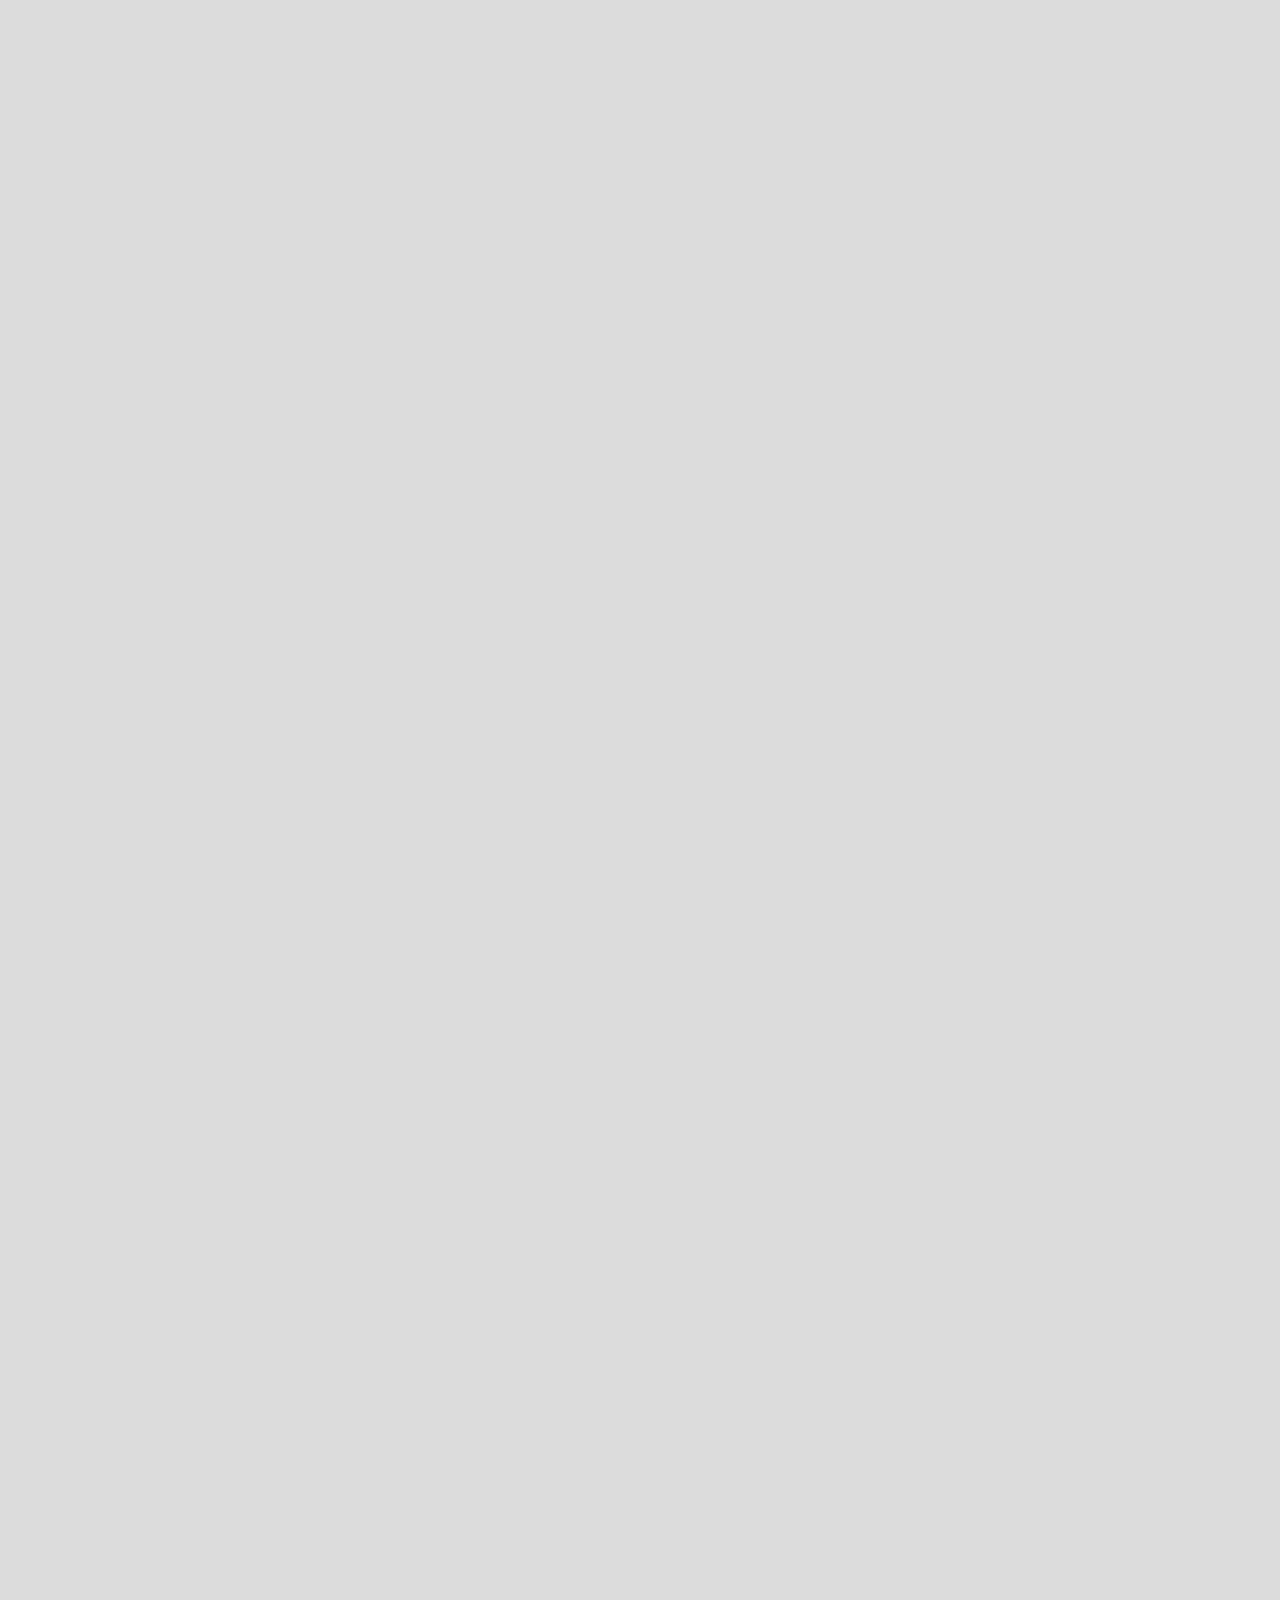
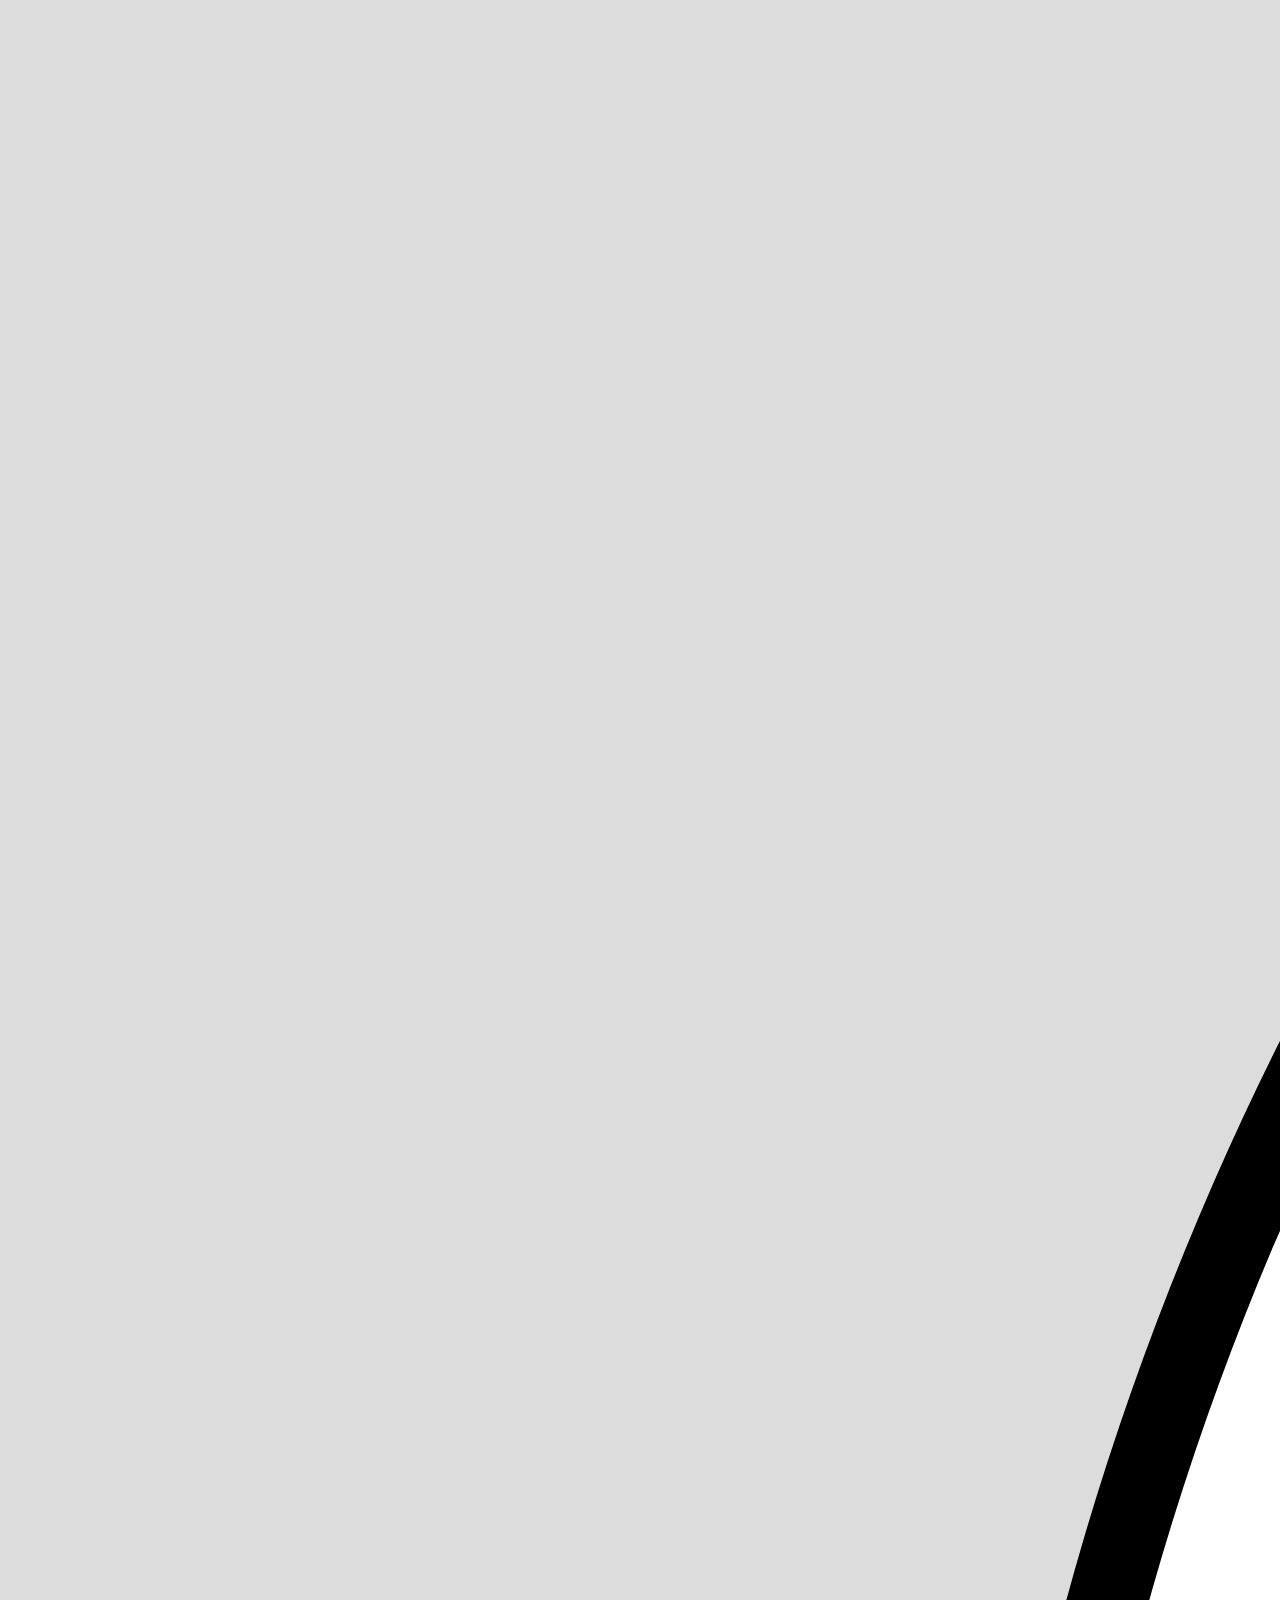
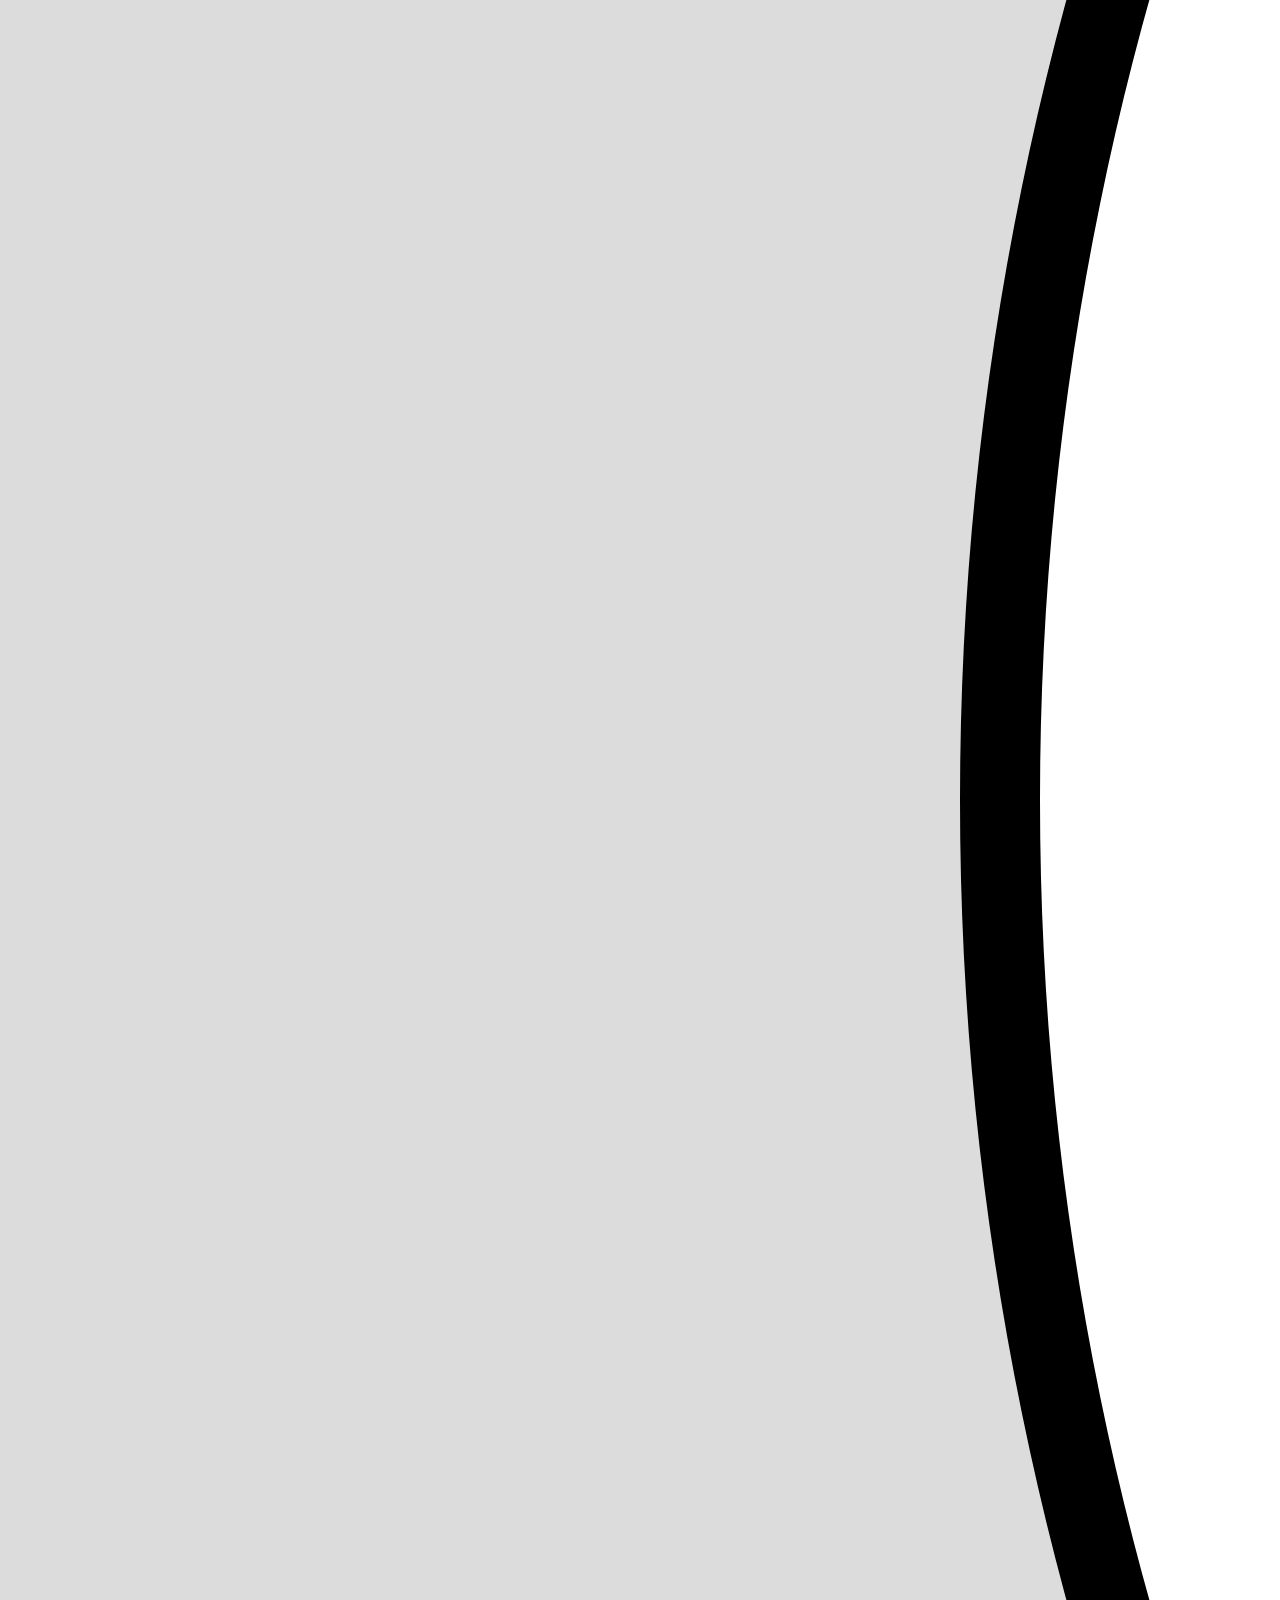
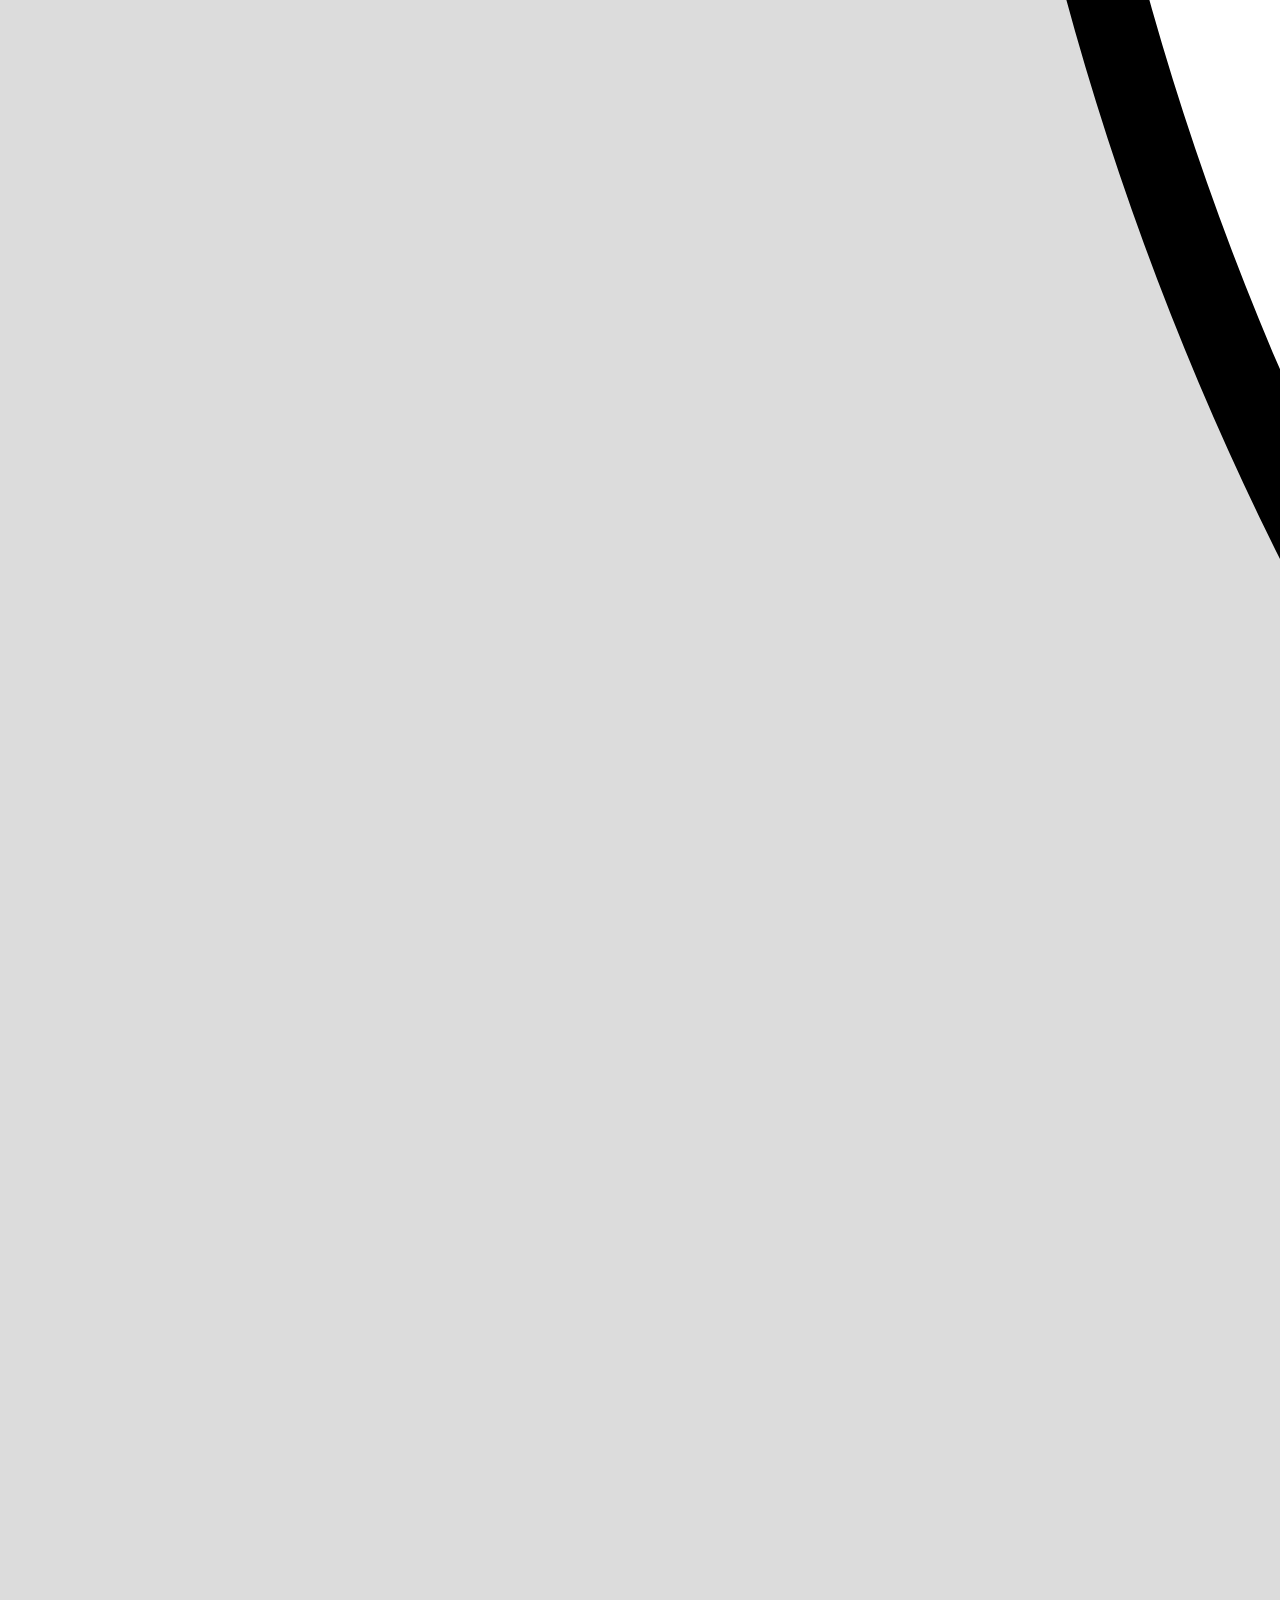
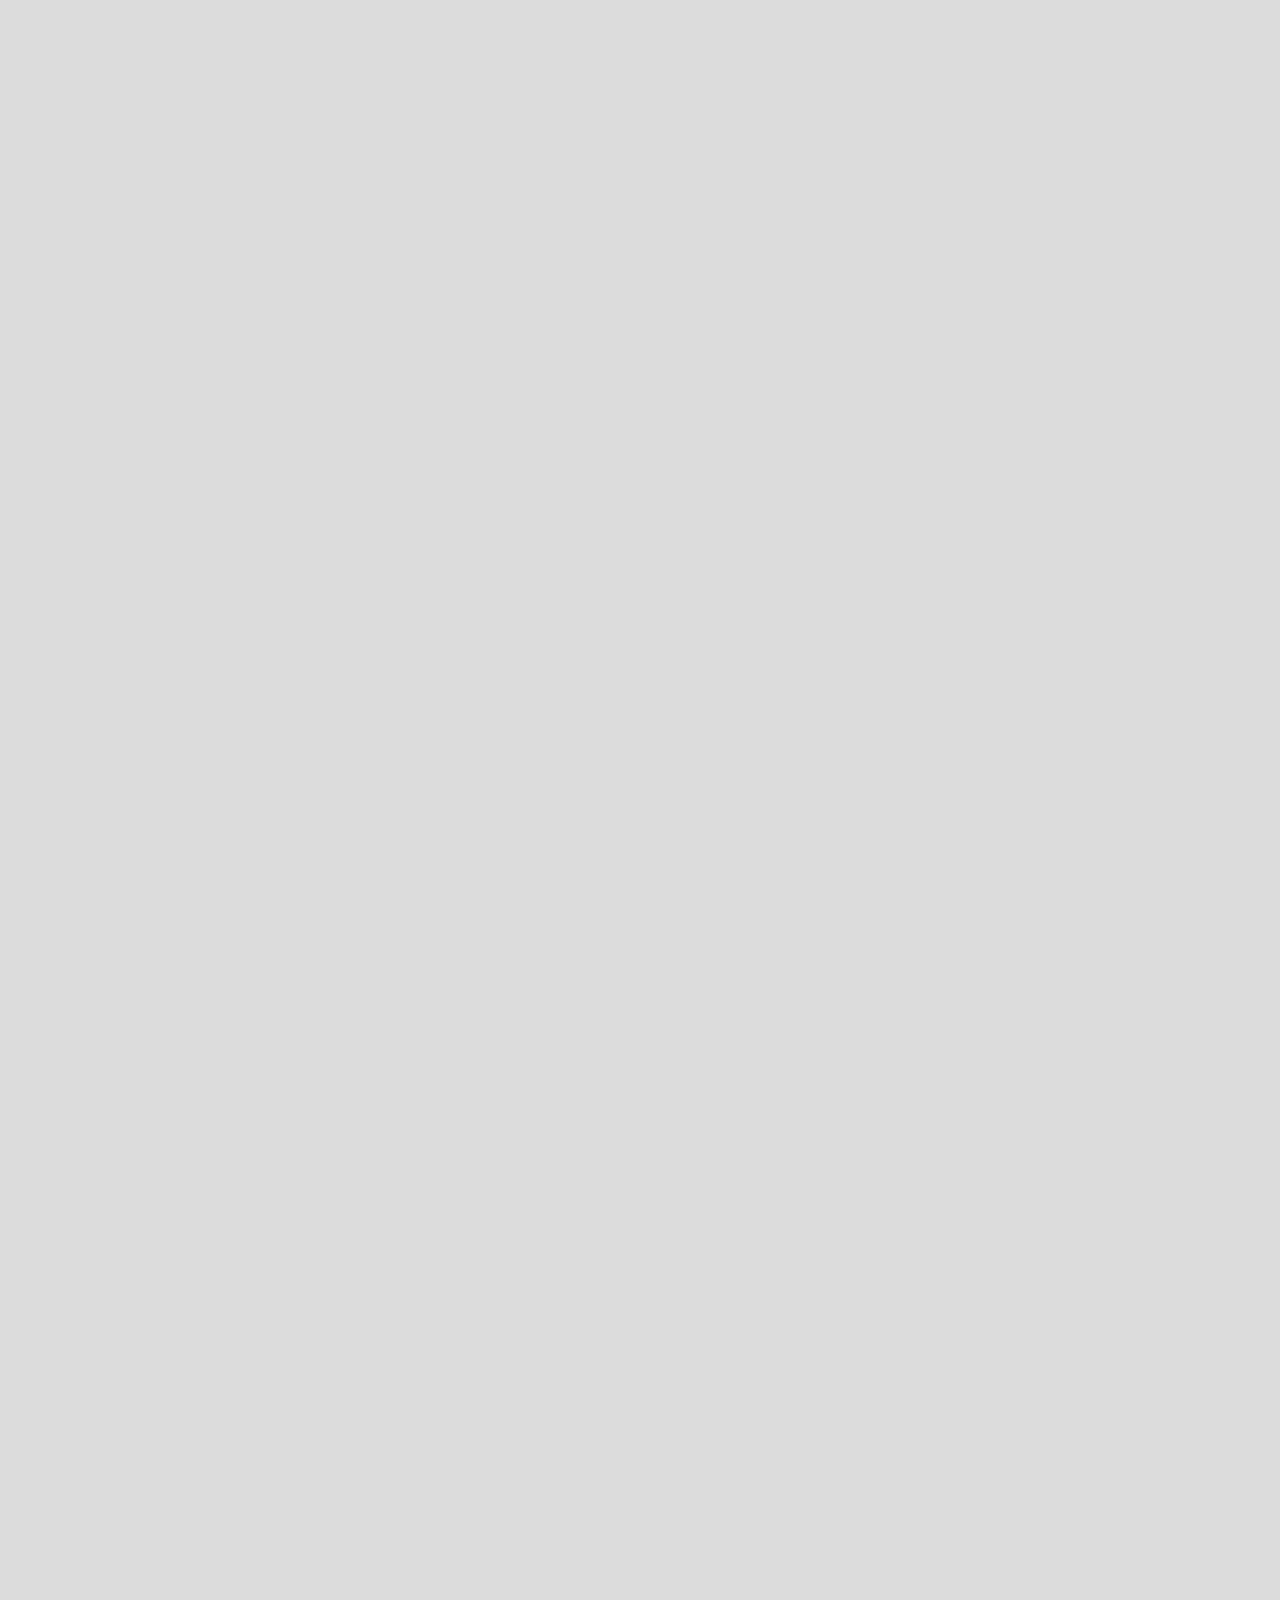
<file: index.html>
<!DOCTYPE html>
<html lang="en">
  <head>
    <meta charset="utf-8" />
    <meta name="viewport" content="width=device-width, initial-scale=1.0">

    <title>Sketch</title>

    <link rel="stylesheet" type="text/css" href="style.css">

    <script src="libraries/p5.min.js"></script>
    <script src="libraries/p5.scaler.min.js"></script>
  </head>

  <body>
    <script src="sketch.js"></script>
  </body>
</html>
</file>
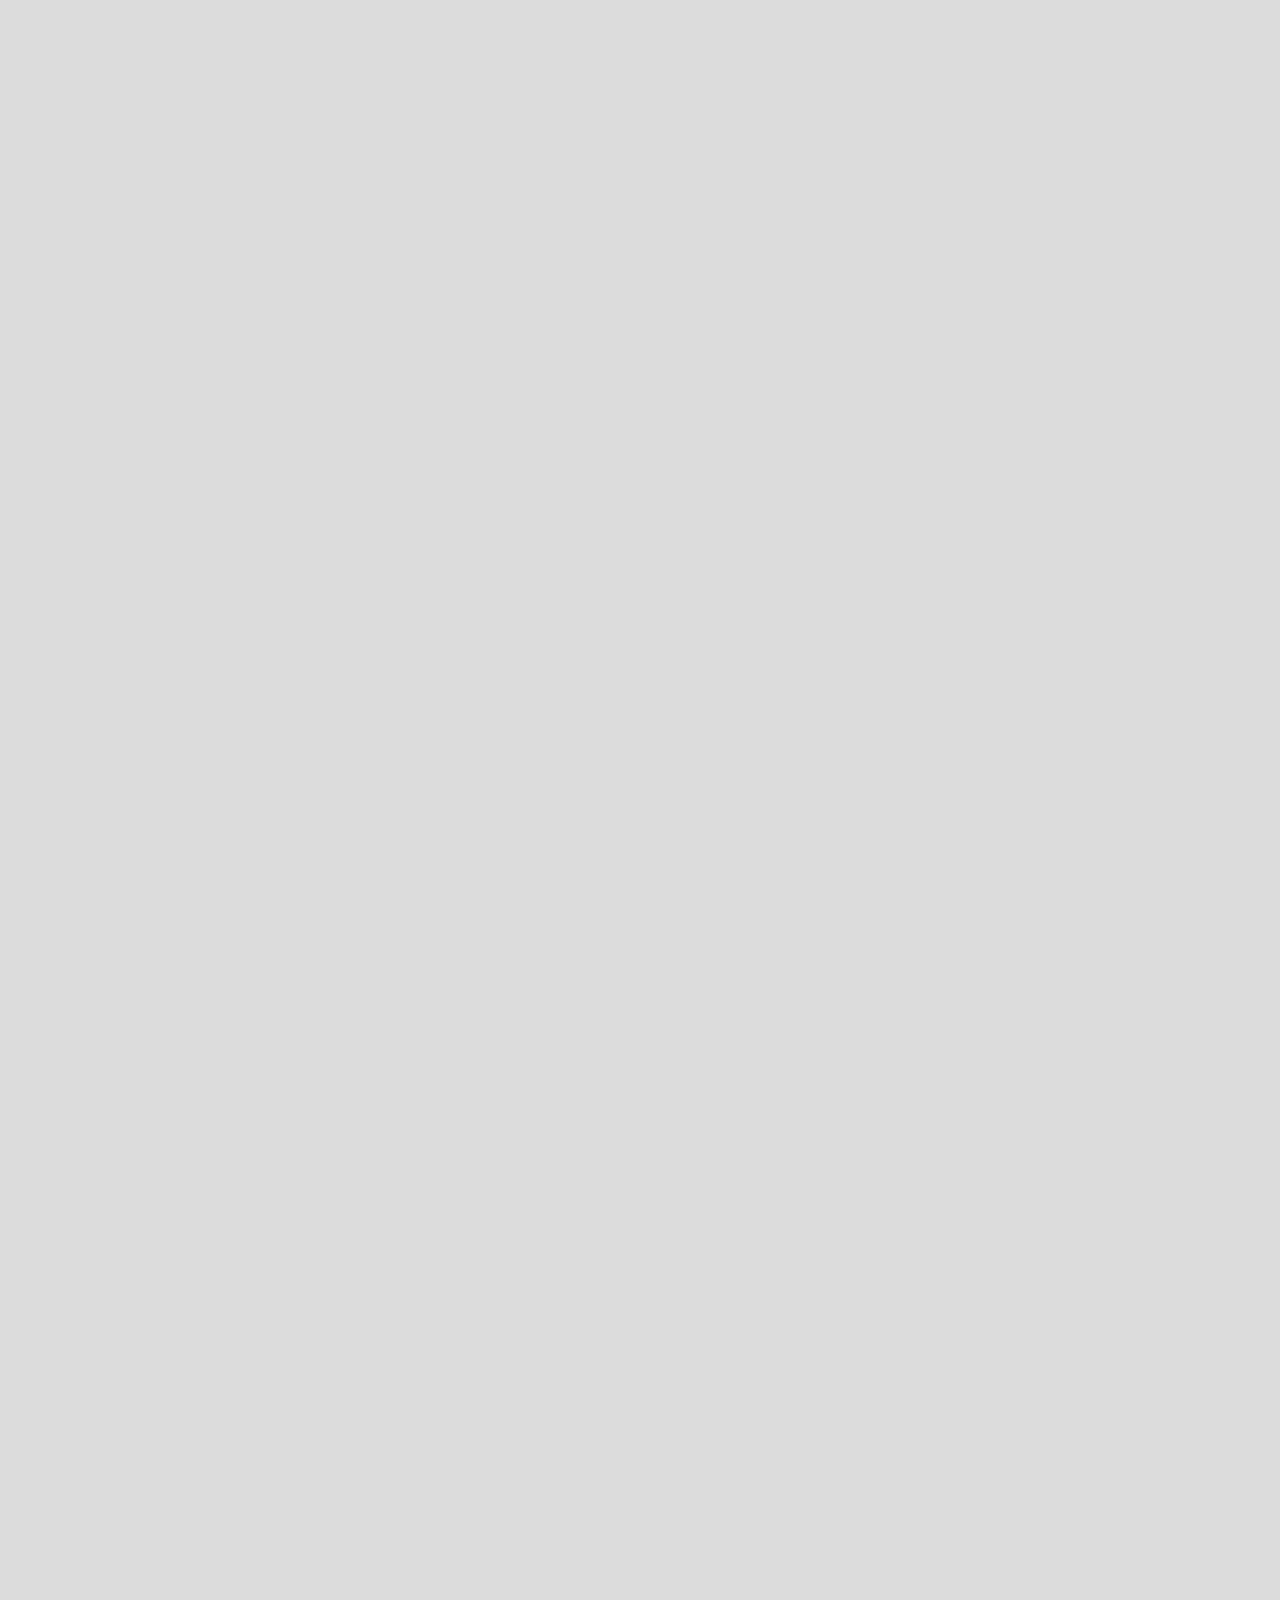
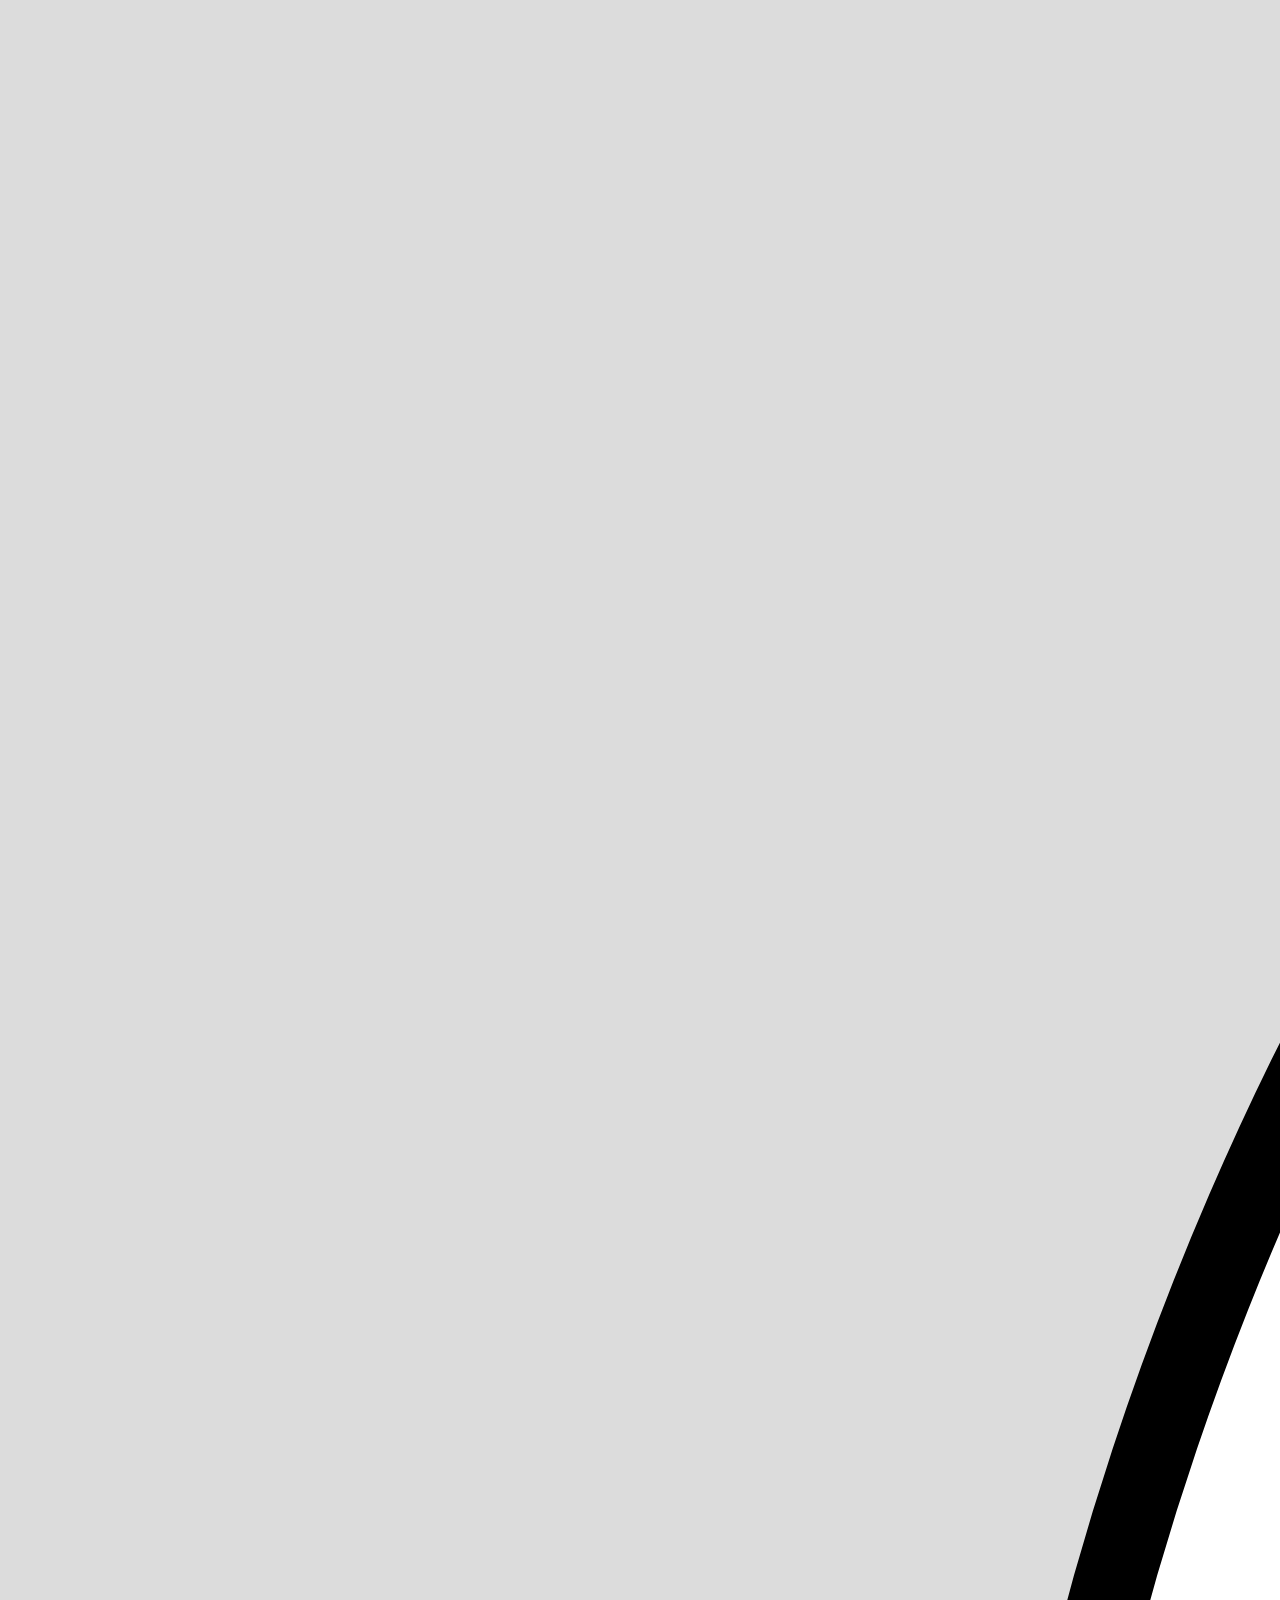
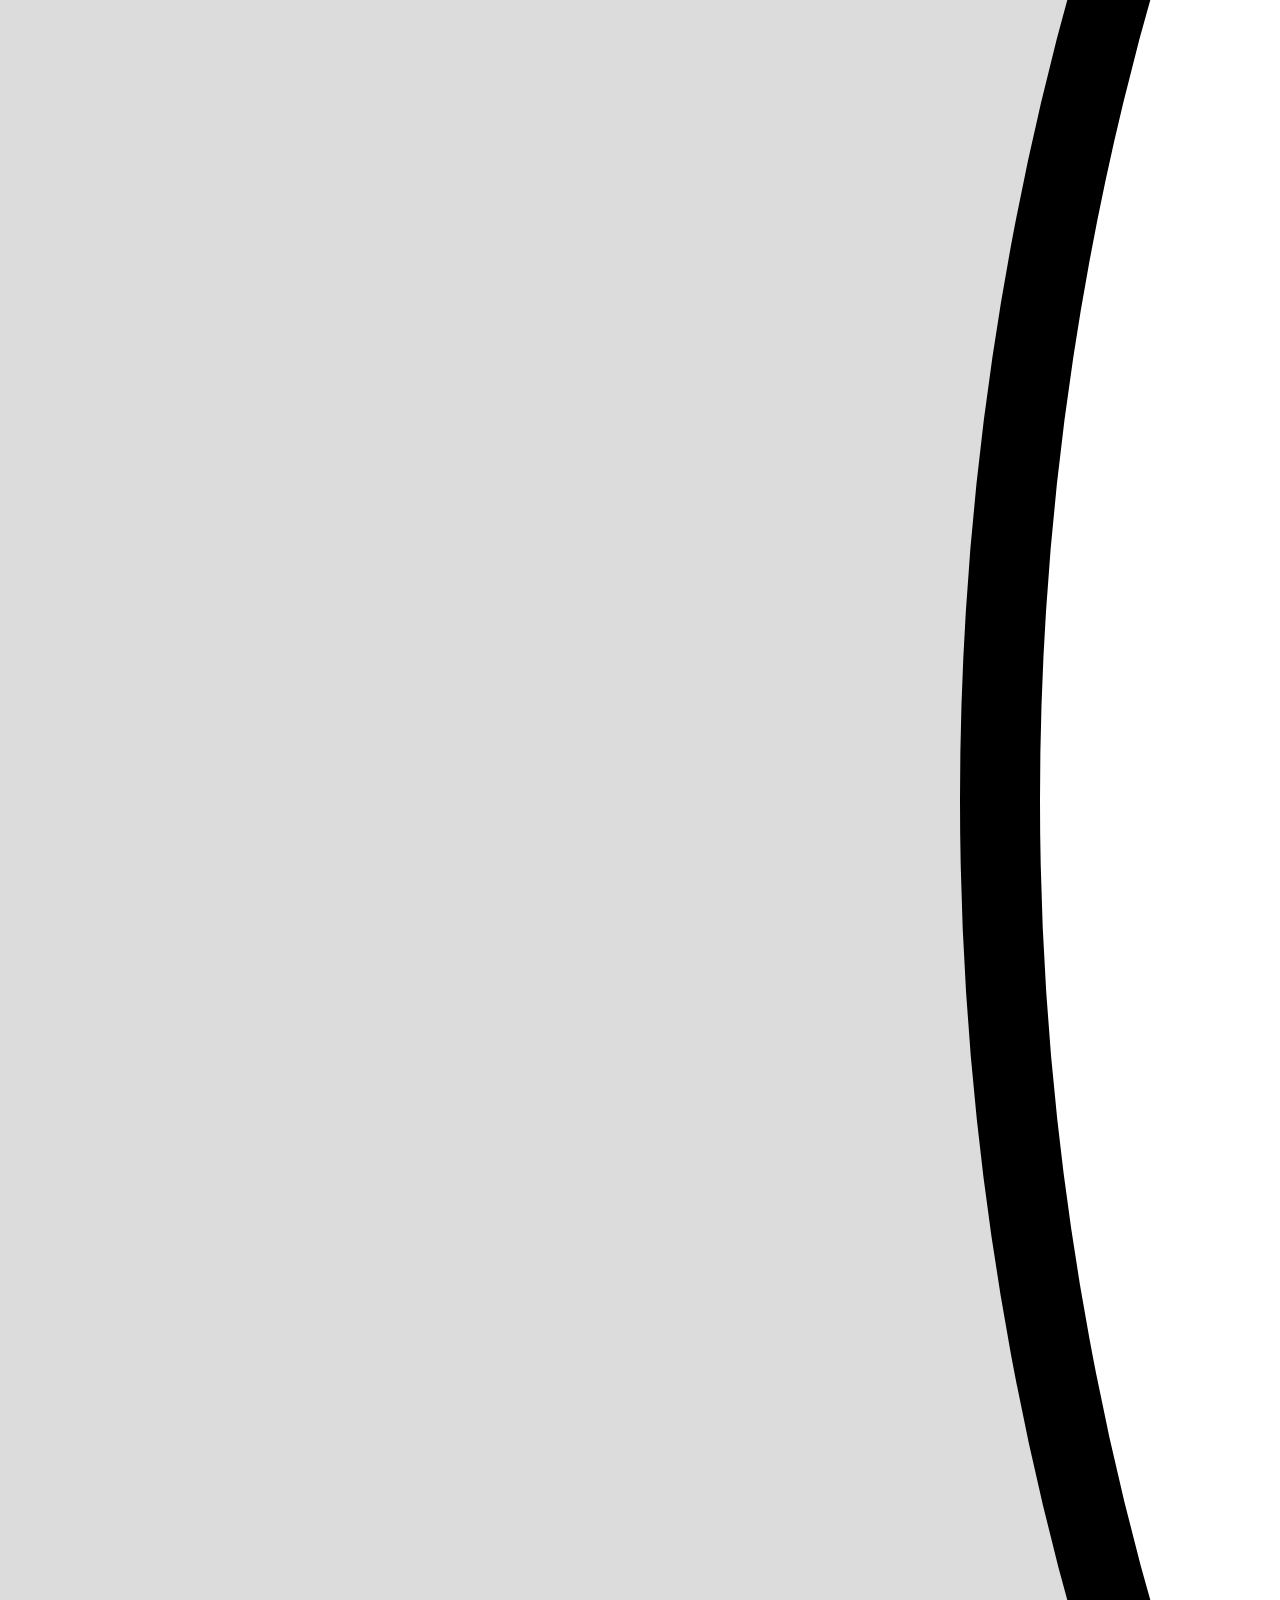
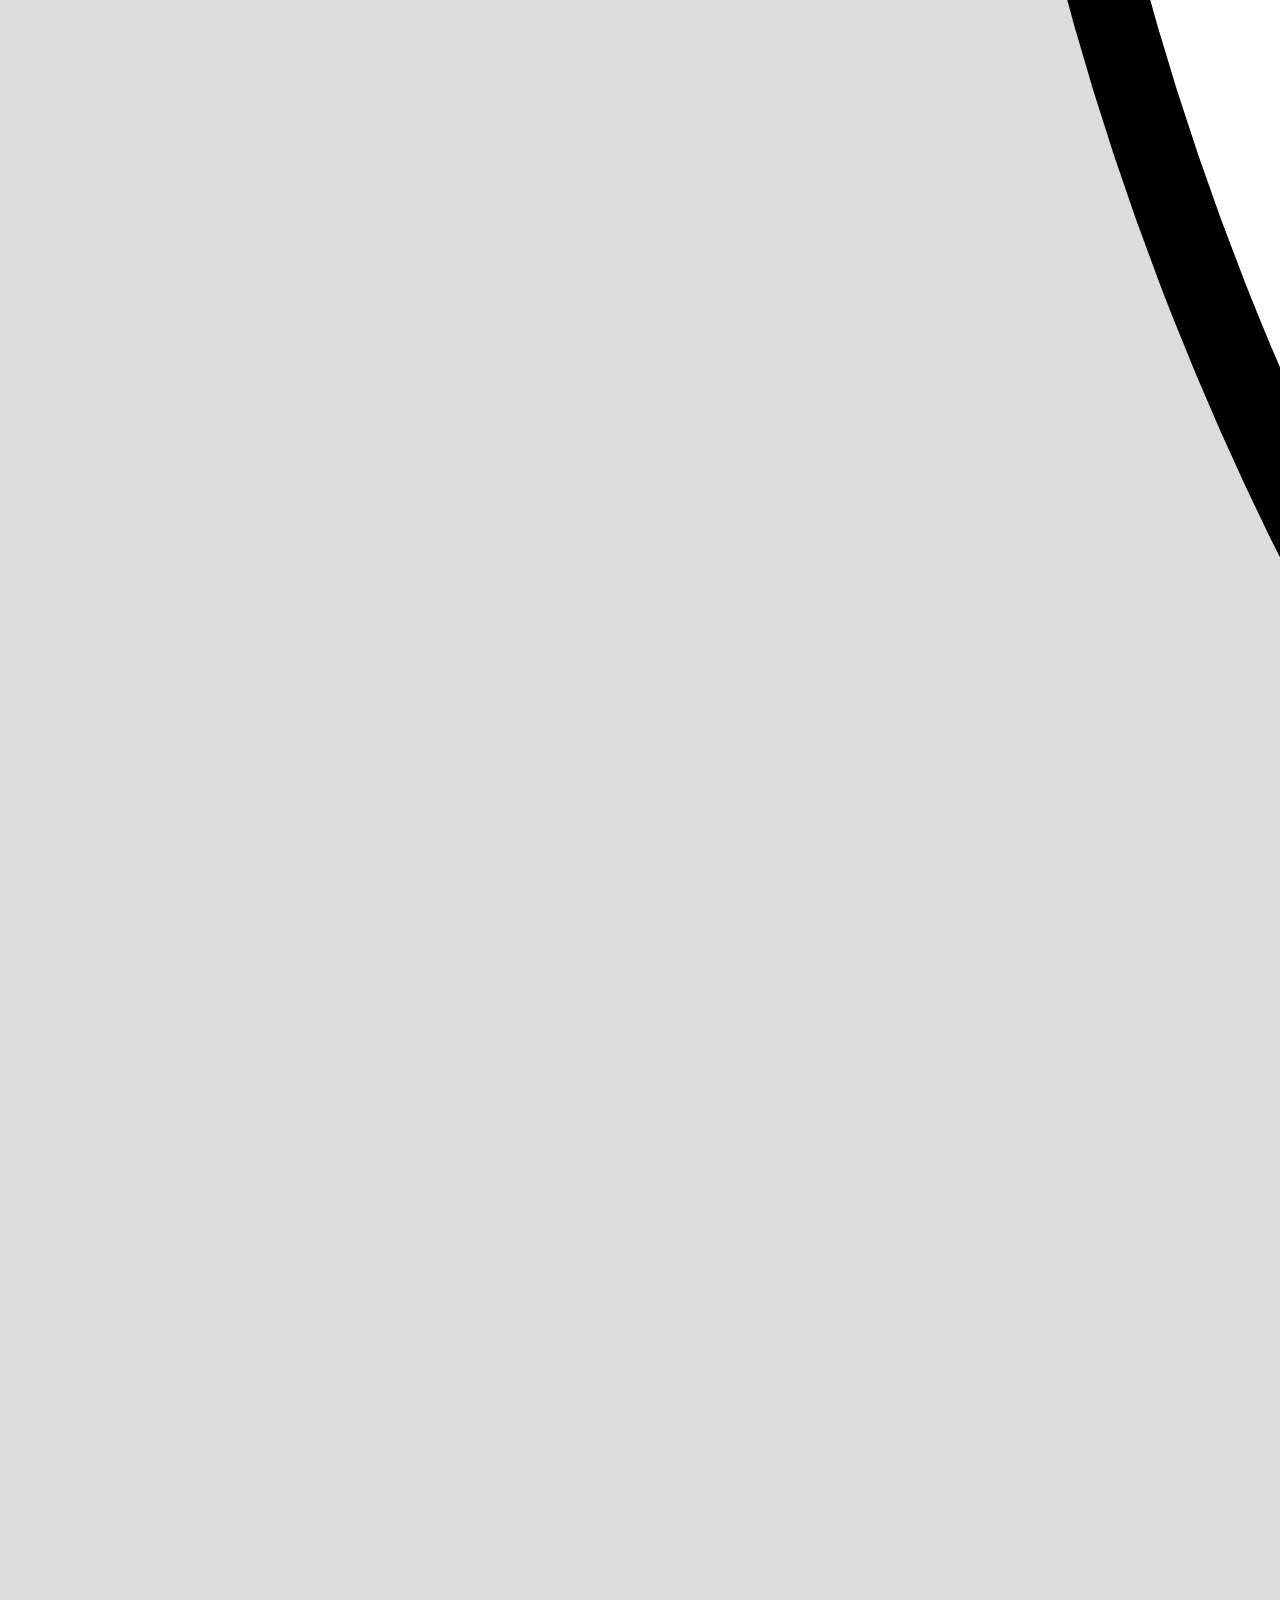
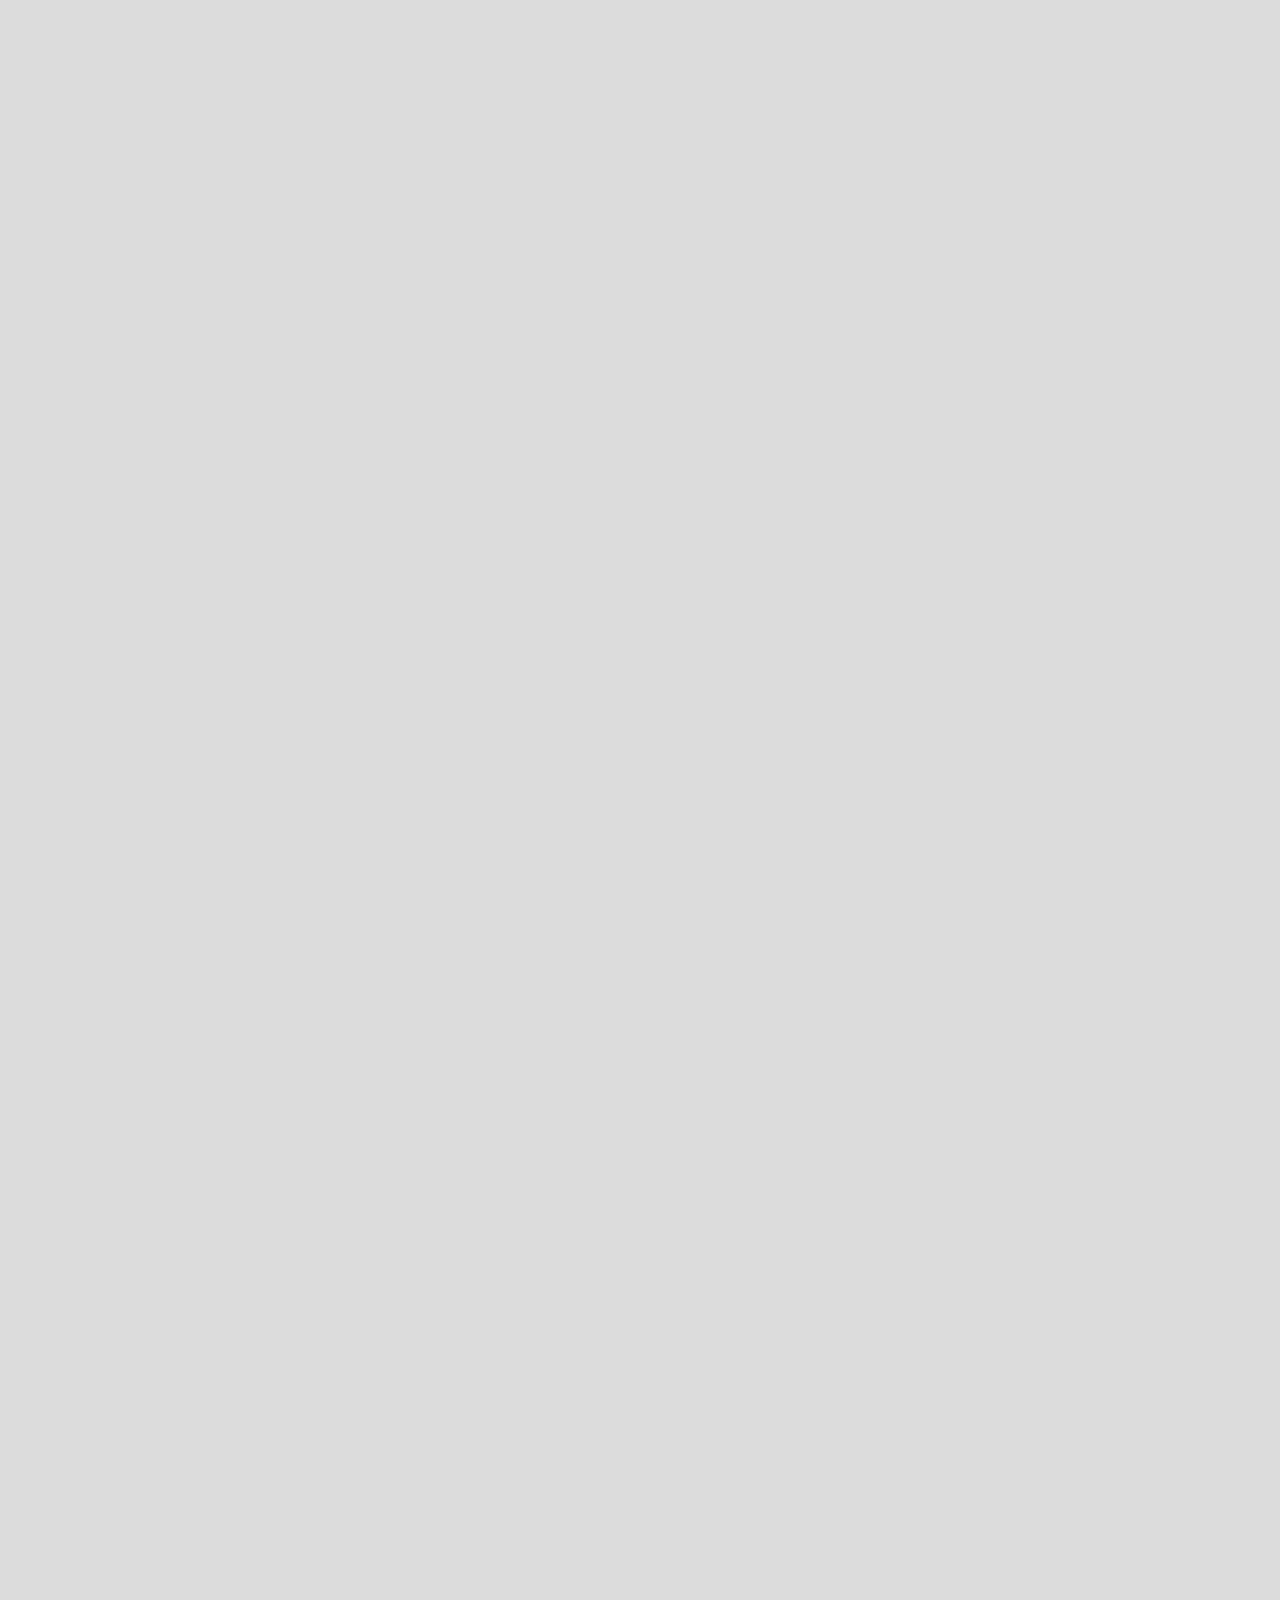
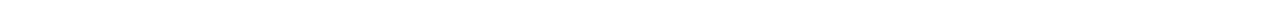
<file: svg.html>
<!DOCTYPE html>
<html lang="en">
  <head>
    <meta charset="utf-8" />
    <meta name="viewport" content="width=device-width, initial-scale=1.0">

    <title>SVG</title>

    <link rel="stylesheet" type="text/css" href="style.css">

  </head>

    <body>
        <svg viewBox="0 0 8000 8000" xmlns="http://www.w3.org/2000/svg">
            <rect x="0" y="0" width="100%" height="100%" fill="rgb(220,220,220)" />
            <circle cx="50%" cy="50%" r="3000" fill="white" stroke="black" stroke-width="80" />
          </svg>

    </body>
</html>
</file>
<file: style.css>
html, body {
  margin: 0;
  padding: 0;
}

canvas {
  display: block;
}

svg {
  width: 8000px;
  height: 8000px;
}
</file>
